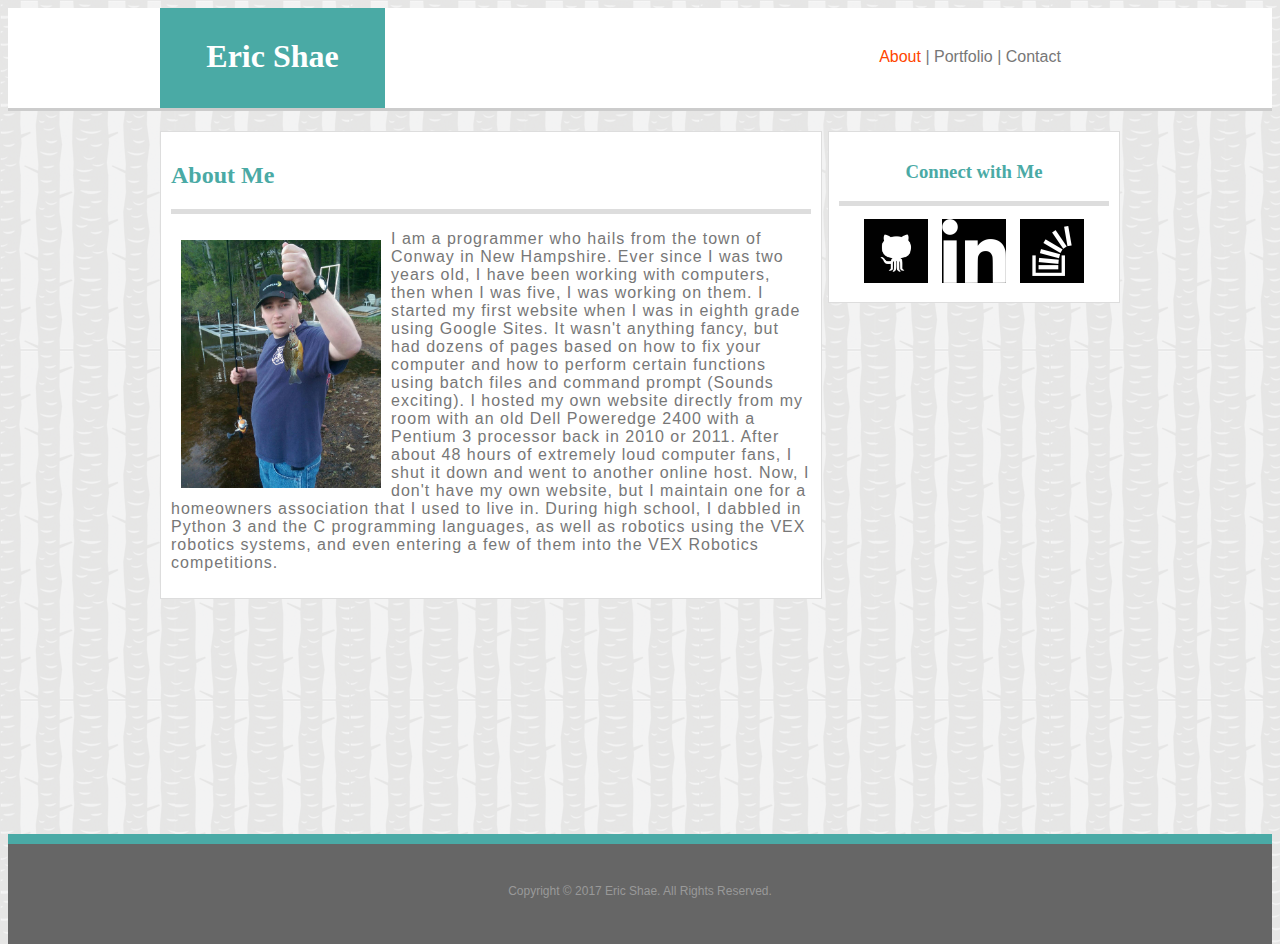
<file: index.html>
<!doctype html>
<html>
<head>
<meta charset="utf-8">
<title>Eric S</title>
<link href="assets/css/style.css" rel="stylesheet" type="text/css">
</head>

<body>
	<!-- Page Header -->
	<div class="header">
		<!-- Name Heading -->
		<div class="headerContent">
			<div class="nameHeader">
				<center>
					<h1>Eric Shae</h1>
				</center>
			</div>
			<!-- Navigation Bar -->
			<div class="navBar">
				<center>
					<p class="navText"><a href="index.html" class="thisPage">About</a> | <a href="portfolio.html">Portfolio</a> | <a href="contact.html">Contact</a></p>
				</center>
			</div>
		</div>
	</div>

	<!-- Main Body -->
	<div class="parentDIV1">
		<div class="aboutMe">
			<h2>About Me</h2>
			<hr>
			<p class="shortBio"><img class="myimage" src="assets/images/image.jpg" alt="Eric">I am a programmer who hails from the town of Conway in New Hampshire. Ever since I was two years old, I have been working with computers, then when I was five, I was working on them. I started my first website when I was in eighth grade using Google Sites. It wasn't anything fancy, but had dozens of pages based on how to fix your computer and how to perform certain functions using batch files and command prompt (Sounds exciting). I hosted my own website directly from my room with an old Dell Poweredge 2400 with a Pentium 3 processor back in 2010 or 2011. After about 48 hours of extremely loud computer fans, I shut it down and went to another online host. Now, I don't have my own website, but I maintain one for a homeowners association that I used to live in. During high school, I dabbled in Python 3 and the C programming languages, as well as robotics using the VEX robotics systems, and even entering a few of them into the VEX Robotics competitions.</p>
		</div>
		<div class="connectMe">
			<center>
			<h3>Connect with Me</h3>
			<hr>
				<a href="https://github.com/catalyticstorm" target="_blank"><img class="icon" src="assets/images/if_github_square_black_107109.png" alt="GitHub"></a>
				<a href="https://www.linkedin.com/in/eric-shae-217a28153" target="_blank"><img class="icon" src="assets/images/if_11-linkedin_104493.png" alt="LinkedIn"></a>
				<a href="https://stackexchange.com/users/12072878/catalytic-storm" target="_blank"><img class="icon" src="assets/images/if_overflow_401489.png" alt="Stack Overflow"></a>
			</center>
		</div>
	</div>
<div class="footer">
		<center>
			<p class="footerText">Copyright &#169 2017 Eric Shae. All Rights Reserved.</p>
		</center>
	</div>
</body>
</html>
</file>
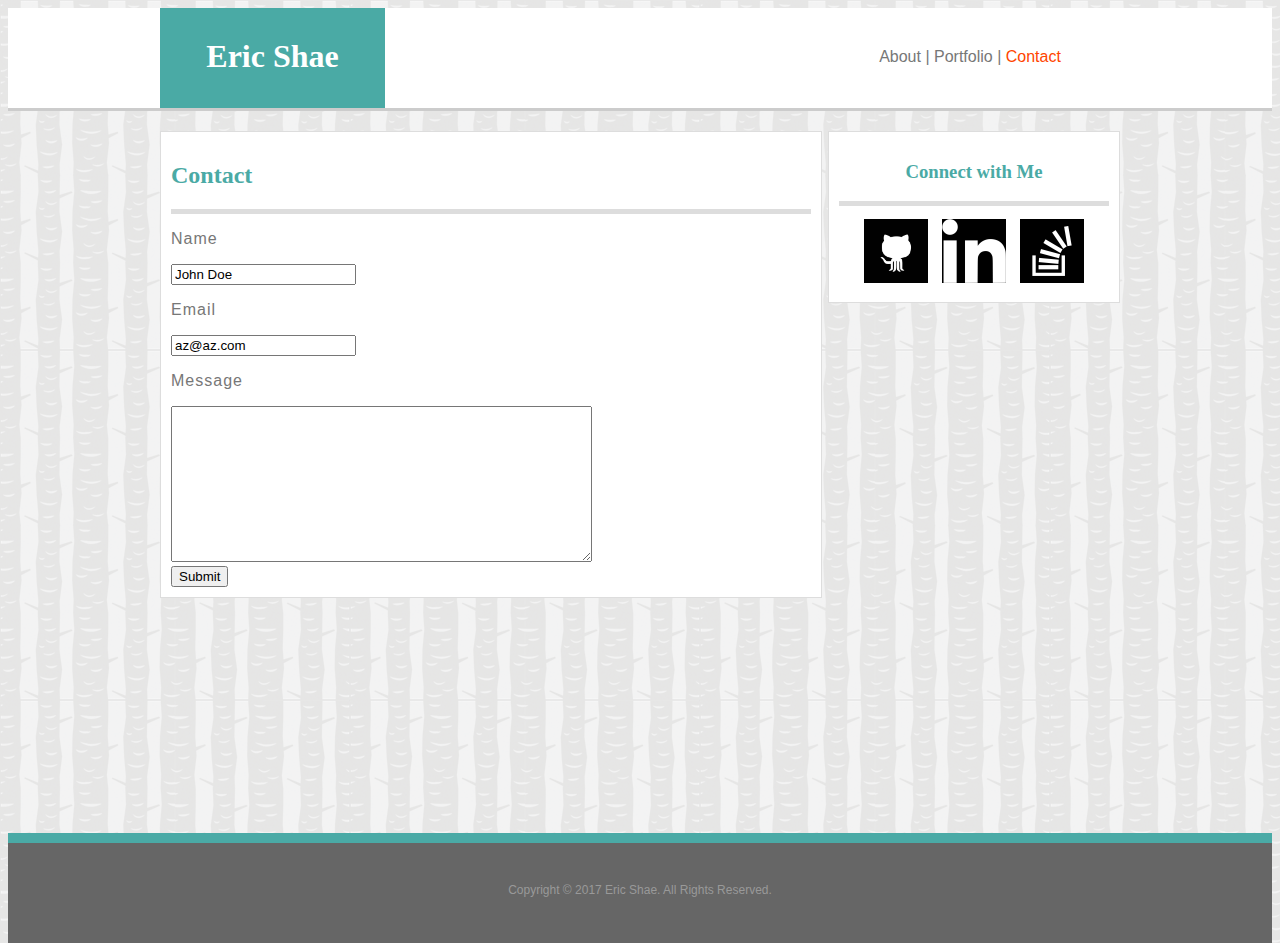
<file: contact.html>
<!doctype html>
<html>
<head>
<meta charset="utf-8">
<title>Contact Me</title>
<link href="assets/css/style.css" rel="stylesheet" type="text/css">
</head>

<body>
	<!-- Page Header -->
	<div class="header">
		<!-- Name Heading -->
		<div class="headerContent">
			<div class="nameHeader">
				<center>
					<h1>Eric Shae</h1>
				</center>
			</div>
			<!-- Navigation Bar -->
			<div class="navBar">
				<center>
					<p class="navText"><a href="index.html">About</a> | <a href="portfolio.html">Portfolio</a> | <a href="contact.html" class="thisPage">Contact</a></p>
				</center>
			</div>
		</div>
	</div>

	<!-- Main Body -->
	<div class="parentDIV1">
		<div class="aboutMe">
			<h2>Contact</h2>
			<hr>
			<!-- Insert Form Here -->
			<form>
				<p class="shortBio">Name</p>
				<input type="text" name="nameForm" value="John Doe">
				<br>
				<p class="shortBio">Email</p>
				<input type="text" name="emailForm" value="az@az.com">
				<br>
				<p class="shortBio">Message</p>
				<textarea name="emailMessage" rows="10" cols="50"></textarea>
				<br>
				<input type="submit">
			</form>
		</div>
		<div class="connectMe">
			<center>
			<h3>Connect with Me</h3>
			<hr>
				<a href="https://github.com/catalyticstorm" target="_blank" class="imgInvert"><img class="icon" src="assets/images/if_github_square_black_107109.png" alt="GitHub"></a>
				<a href="https://www.linkedin.com/in/eric-shae-217a28153" target="_blank"><img class="icon" src="assets/images/if_11-linkedin_104493.png" alt="LinkedIn"></a>
				<a href="https://stackexchange.com/users/12072878/catalytic-storm" target="_blank"><img class="icon" src="assets/images/if_overflow_401489.png" alt="Stack Overflow"></a>
			</center>
		</div>
	</div>
<div class="footer">
		<center>
			<p class="footerText">Copyright &#169 2017 Eric Shae. All Rights Reserved.</p>
		</center>
	</div>
</body>
</html>
</file>
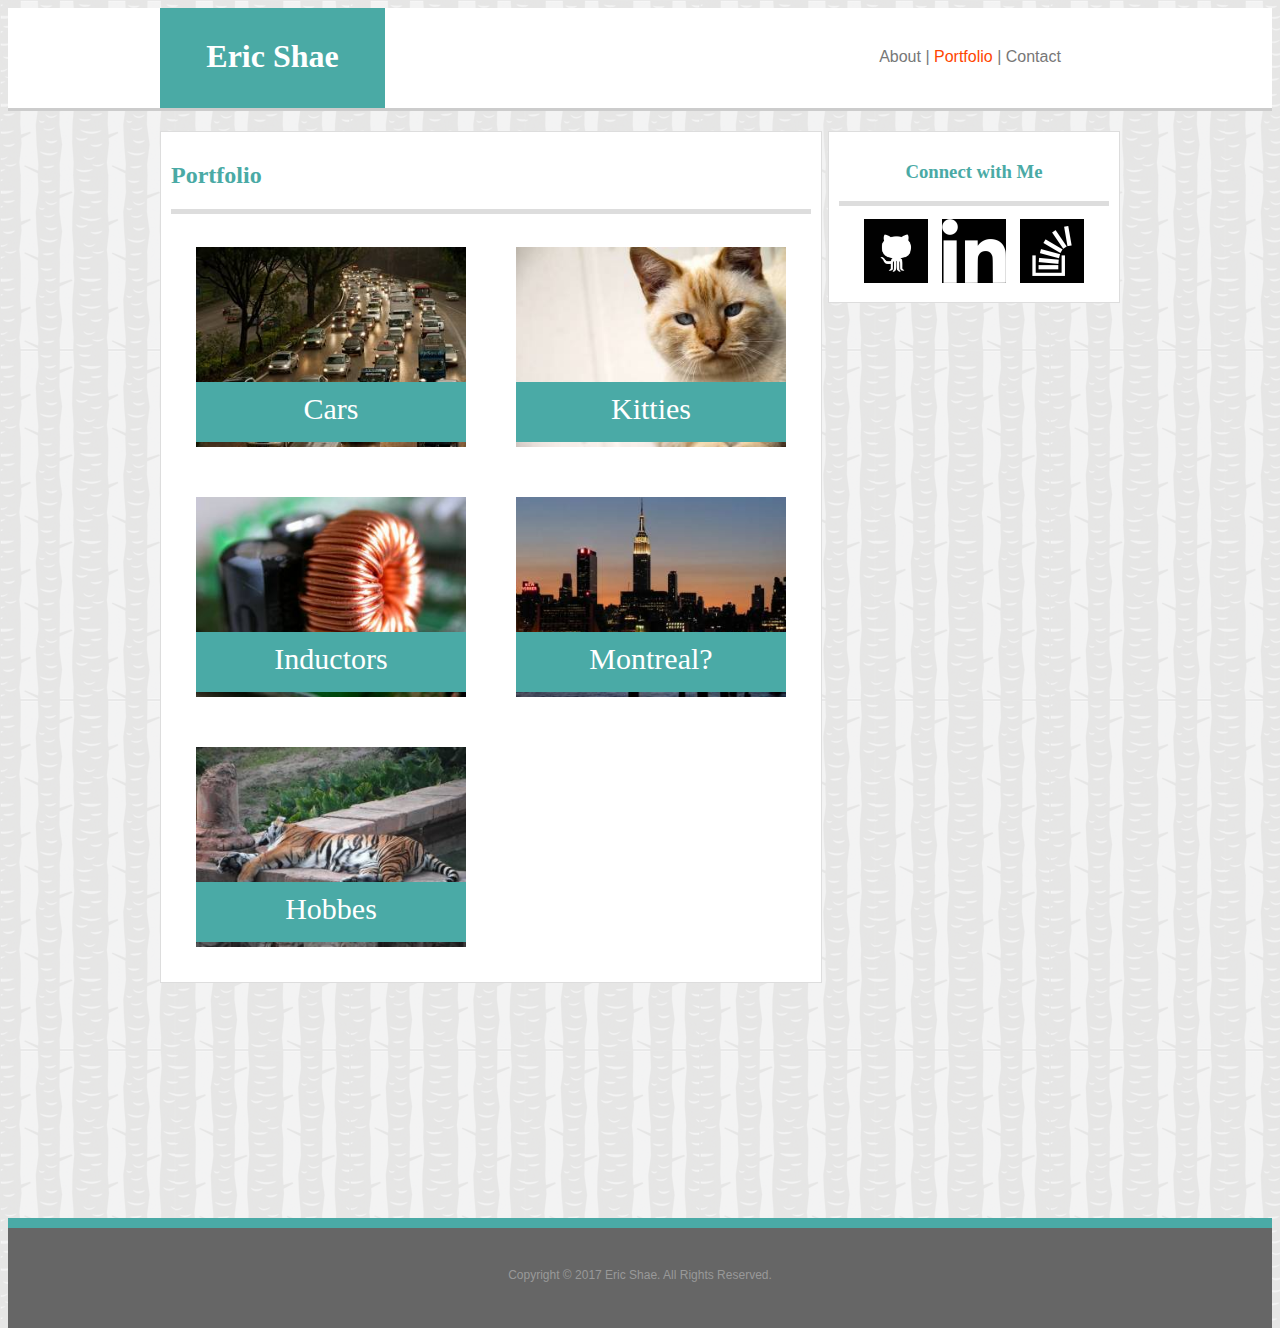
<file: portfolio.html>
<!doctype html>
<html>
<head>
<meta charset="utf-8">
<title>My Portfolio</title>
<link href="assets/css/style.css" rel="stylesheet" type="text/css">
</head>

<body>
	<!-- Page Header -->
	<div class="header">
		<!-- Name Heading -->
		<div class="headerContent">
			<div class="nameHeader">
				<center>
					<h1>Eric Shae</h1>
				</center>
			</div>
			<!-- Navigation Bar -->
			<div class="navBar">
				<center>
					<p class="navText"><a href="index.html">About</a> | <a href="portfolio.html" class="thisPage">Portfolio</a> | <a href="contact.html">Contact</a></p>
				</center>
			</div>
		</div>
	</div>

	<!-- Main Body -->
	<div class="parentDIV1">
	  <div class="aboutMe">
			<h2>Portfolio</h2>
			<hr>
				<div class="picDiv">
					<img src="assets/images/random_pic1.jpg" class="portPic" alt="Random Picture">
					<p class="captionText">Cars</p>
				</div>
				<div class="picDiv">
					<img src="assets/images/random_pic2.jpg" class="portPic" alt="Random Picture">
					<p class="captionText">Kitties</p>
				</div>
				<div class="picDiv">
					<img src="assets/images/random_pic3.jpg" class="portPic" alt="Random Picture">
					<p class="captionText">Inductors</p>
		  		</div>
				<div class="picDiv">
					<img src="assets/images/random_pic4.jpg" class="portPic" alt="Random Picture">
					<p class="captionText">Montreal?</p>
				</div>
				<div class="picDiv">
					<img src="assets/images/random_pic5.jpg" class="portPic" alt="Random Picture">
					<p class="captionText">Hobbes</p>
				</div>
	  </div>
		<div class="connectMe">
			<center>
			<h3>Connect with Me</h3>
			<hr>
				<a href="https://github.com/catalyticstorm" target="_blank"><img class="icon" src="assets/images/if_github_square_black_107109.png" alt="GitHub"></a>
				<a href="https://www.linkedin.com/in/eric-shae-217a28153" target="_blank"><img class="icon" src="assets/images/if_11-linkedin_104493.png" alt="LinkedIn"></a>
				<a href="https://stackexchange.com/users/12072878/catalytic-storm" target="_blank"><img class="icon" src="assets/images/if_overflow_401489.png" alt="Stack Overflow"></a>
			</center>
		</div>
	</div>
	<div class="footer">
		<center>
			<p class="footerText">Copyright &#169 2017 Eric Shae. All Rights Reserved.</p>
		</center>
	</div>
</body>
</html>
</file>
<file: assets/css/style.css>
@charset "utf-8";
/* CSS Document */

a {
	text-decoration: none;
	color: #777777;
}

a:hover {
	text-decoration: none;
	color: orangered;
	filter: invert(100%);
}

body {
	background-image: url(../images/tree_bark.png);
}

h1 {
	font-family: "Georgia", Times, Times New Roman, serif;
	color: white;
	margin-top: 30px;
}

h2 {
	font-family: "Georgia", Times, Times New Roman, serif;
	color: #4aaaa5;
}

h3 {
	font-family: "Georgia", Times, Times New Roman, serif;
	color: #4aaaa5;
}

hr {
	border: none;
	height: 5px;
	background: #dddddd
}
/* Name Header To Be 225x80 */
/* Padding to be 475px on name header */

.header {
	margin-top: 0px;
	margin-bottom: 20px;
	height: 100px;
	width: 100%;
	background-color: white;
	border-bottom-style: solid;
	border-bottom-color: #cccccc;
}

.headerContent {
	width: 960px;
	margin: auto;
}

.nameHeader {
	background-color: #4aaaa5;
	margin-top: 0px;
	width: 225px;
	height: 100px;
	float: left;
}

.navBar {
/*	text-align: center;*/
/*	margin-right: 475px;*/
	margin-top: 0px;
	width: 300px;
	height: 100px;
	float: right;
}

.thisPage {
	text-decoration: none;
	color: orangered;
}

.navText {
	padding: 24px;
	color: #777777;
	font-family: "Arial", "Helvetica Neue", Helvetica, sans-serif;;
}

.parentDIV1 { 
	margin: auto;
	width: 960px;
	height: auto;
}

.aboutMe {
	border-style: solid;
	border-width:  1px;
	border-color: #dddddd;
	background-color: white;
	padding: 10px;
	width: 640px;
	float: left;
}

.picDiv {
	float: left;
}

.connectMe {
	border-style: solid;
	border-width:  1px;
	border-color: #dddddd;
	padding: 10px;
	background-color: white;
	width: 270px;
	float: right;
}

.myimage {
	position: relative;
	padding: 10px;
	width: 200px;
	float: left;
	z-index: 2;
	clear: both;
}

.captionText {
	position: absolute;
	height: 50px;
	width: 270px;
	margin-top: 160px;
	margin-left: 25px;
	text-align: center;
	float: left;
	z-index: 1;
	background-color: #4aaaa6;
	font-family: "Georgia", Times, Times New Roman, serif;
	padding-top: 10px;
	font-size: 30px;
	color: white;
}

.shortBio {
	color: #777777;
	font-weight: normal;
	letter-spacing: 1px;
	align: left;
	font-family: "Arial", "Helvetica Neue", Helvetica, sans-serif;
}

.icon {
	padding: 5px;
	height: 64px;
	width: 64px;
}

.portPic {
	width: 270px;
	height: 200px;
	padding: 25px;
	float: left;
	/* Caption Margin Bottom: 10px */
	/* Caption Size: 80px High */
}

.footer {
	float: right;
	position: relative;
	margin-top: 235px;
	height: 100px;
	width: 100%;
	background-color: #666666;
	border-top-style: solid;
	border-top-width: 10px;
	border-top-color: #4aaaa6;
}

.footerText {
	color: #999999;
	font-family: "Arial", "Helvetica Neue", Helvetica, sans-serif;
	margin-top: 40px;
	font-size: 12px;
}
</file>
